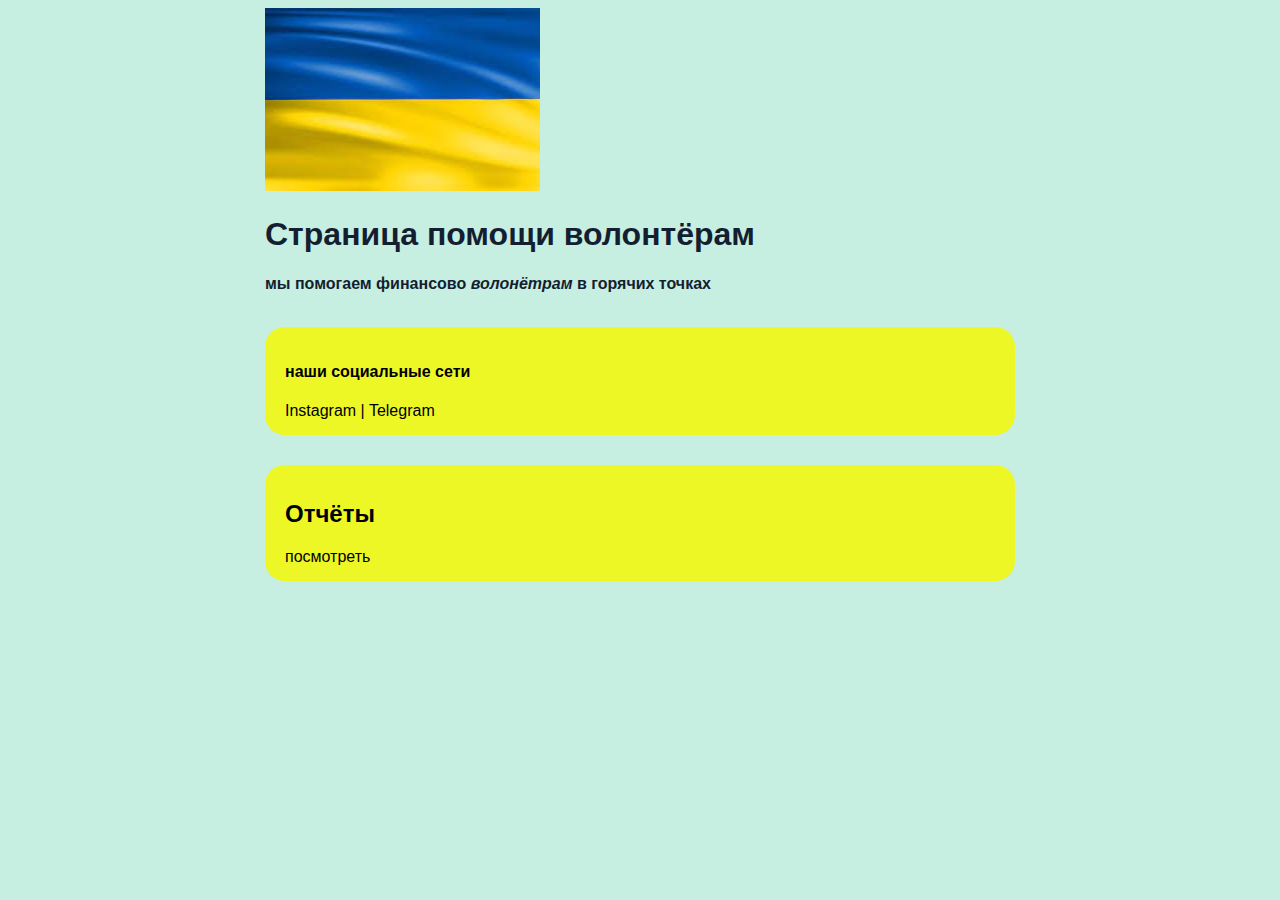
<file: index.html>
<!DOCTYPE html>
<html lang="en">
<head>
    <meta charset="UTF-8">
    <title>helpin volonteers</title>
    <link href="styles.css" rel="stylesheet"/>
</head>
<body>

<div class="container">


        <div class="info">
        <img src="[data-uri]">
        <h1>Страница помощи волонтёрам</h1>
        <p><strong>мы помогаем финансово <em>волонётрам</em>  в горячих точках</strong></p>
        </div>




        

    <br>
<div class="div_card">
    <div class="social"> 
    <h4>наши социальные сети</h4>
        
            <a href="https://instagram.com/helping_volunteers" target="_blank">Instagram</a>
            |
            <a href="https://t.me/helpfundUA" target="_blank">Telegram</a>
        </div>   
        
        <div class="reports">
        <h2>Отчёты</h2>
        <a href="reports.html">посмотреть</a>
    </div>
    
</div>
</body>
</html>
</file>
<file: styles.css>
body {
    background-color: rgb(198, 238, 225);
    
    font-size: 16px;
    font-weight: normal;
    font-family: 'Lucida Sans', 'Lucida Sans Regular', 'Lucida Grande', 'Lucida Sans Unicode', Geneva, Verdana, sans-serif;
}
.info {
    color:#141e31;
}

@media (max-with: 700px) {
.info {
    text-align: center;
    display: block;
}
}

a {
    color:black;
    text-decoration: none;
}

a:active{
    color: blue;
}
a:hover{
    text-decoration: underline;
    color: rgb(13, 17, 226);
}

.container {
    max-width: 750px;
    margin: auto;
}

/* .social { 
    background-color: rgb(241, 190, 148); 
    padding: 15px; 
   border: 5px solid red;
   margin: 20px; 

 }  */

 .div_card .social {
     display: block;
     padding: 15px 20px;
     background-color: rgba(244, 248, 12, 0.884);
     margin-bottom: 30px;
     border-radius: 20px;
 }

 .div_card .reports {
     display: block;
    padding: 15px 20px;
    background-color: rgb(244, 248, 12, 0.884);
    margin-bottom: 30px;
    border-radius: 20px;
 }
</file>
